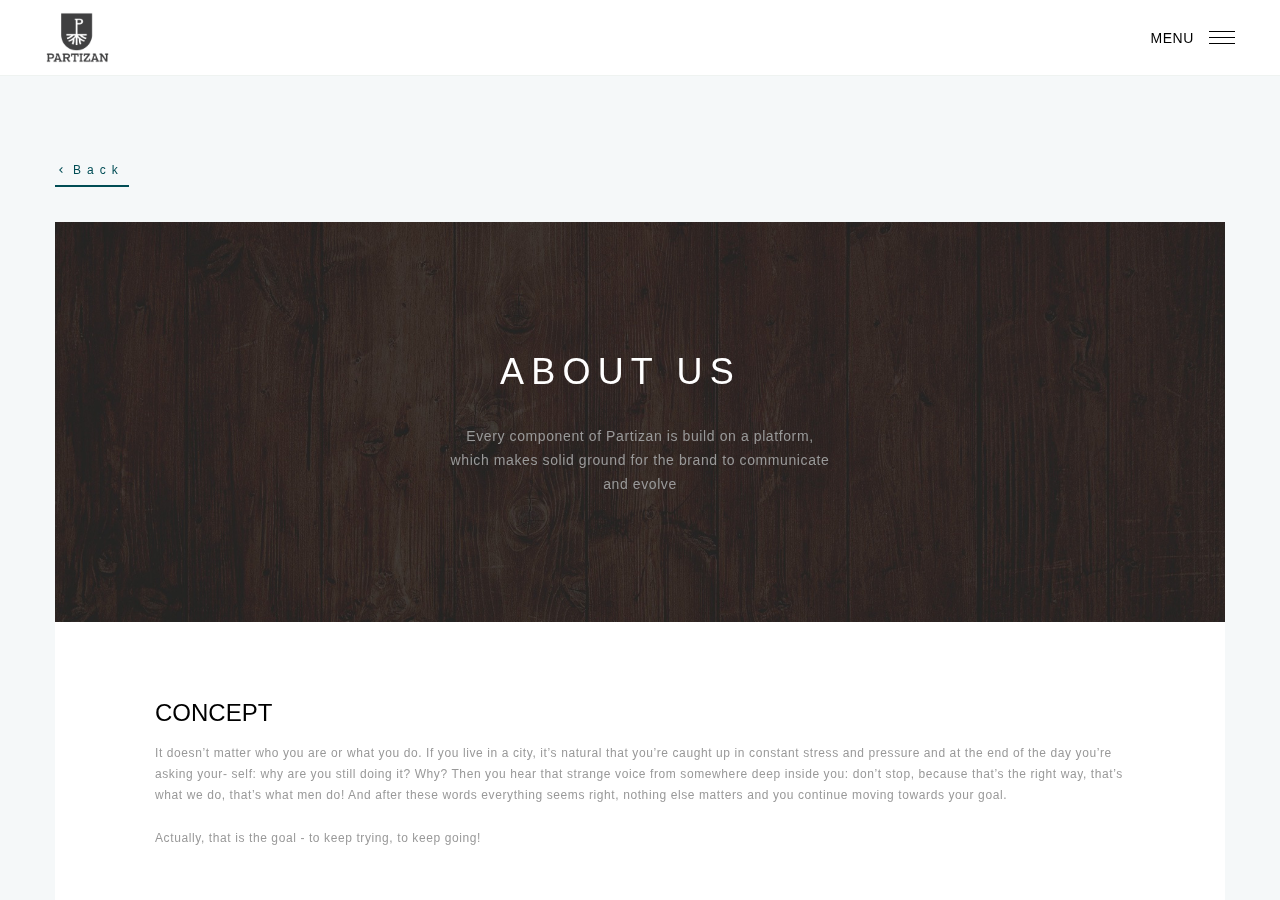
<file: about.html>
<!DOCTYPE html>
<html class="wide wow-animation" lang="en">
  <head>
    <!-- Site Title-->
    <title>Partizan</title>
    <meta name="format-detection" content="telephone=no">
    <meta name="viewport" content="width=device-width, height=device-height, initial-scale=1.0, maximum-scale=1.0, user-scalable=0">
    <meta http-equiv="X-UA-Compatible" content="IE=edge">
    <meta charset="utf-8">
    <link rel="icon" href="images/favicon.ico" type="image/x-icon">
    <link rel="stylesheet" href="css/style.css">
  </head>
  <body>
    <div class="page">
      <main class="page-content" id="perspective">
        <div class="content-wrapper">
          <div class="page-header page-header-perspective">
            <div class="page-header-left"><a class="brand" href="index.html"><img src="images/log.png" alt="" width="75" height="75"/></a></div>
            <div class="page-header-right">
              <div id="perspective-open-menu" data-custom-toggle=".perspective-menu-toggle" data-custom-toggle-hide-on-blur="true"><span class="perspective-menu-text">Menu</span>
                <button class="perspective-menu-toggle"><span></span></button>
              </div>
            </div>
          </div>  
          <div id="wrapper">
            <section class="section-md bg-periglacial-blue">
              <div class="shell"><a class="link link-primary link-return" href="index.html">Back</a>
                <article class="post-single">
                  <div class="post-single-header" style="background-image: url(images/post-single-1-1170x600.jpg);">
                    <div class="range range-sm-center range-md-reverse">
            <div class="cell-sm-10 cell-md-7 cell-lg-6">
              <h2 style="max-width: 90%; color: #fff;" class="resphead">
                about
                us
              </h2>
              <p class="big resp">
                Every component of Partizan is build on a platform, which makes solid ground for the brand to communicate and evolve
                
              </p>
            </div>
            
          </div>
                  </div>
                  <div class="post-single-body">
                    <h3>CONCEPT</h3>
                    <p>It doesn’t matter who you are or what you do. If you live in a city, it’s natural that you’re caught up in constant stress and pressure and at the end of the day you’re asking your- self: why are you still doing it? Why? Then you hear that strange voice from somewhere deep inside you: don’t stop, because that’s the right way, that’s what we do, that’s what men do! And after these words everything seems right, nothing else matters and you continue moving towards your goal.

</p>
                    <p>Actually, that is the goal - to keep trying, to keep going!</p>
                    <h3>PARTIZAN</h3>
                    <p>Partizan is for men who love what they do, who do what they must, and who do it because it’s right. Those kinds of men love the pressure and stress. They are real man, who get out there everyday and face reality. They don’t brag about it, they just take it as a given. But sometimes even they need to here the words: that’s ok; what you are doing is ok; you’re ok.</p>
                     <p>Partizan is a getaway for the community of men, who work on their appearance. It was long lost, but now we found it, and we want to give that heritage to the people who know its worth. It is overgrown with weeds and it’s damaged, but that doesn't matter, because the idea of it never dies.</p>
                  </div>
                </article>
              </div>
            </section>

       <footer class="page-footer page-footer-variant-3" id="contact">
        <div class="shell">
          <div class="range range-50">
            <div class="cell-sm-6 cell-md-4">
              <h3>Pages</h3>
              <div class="divider divider-conch"></div>
              <ul class="footer-navigation row footer-navigation-vertical" style="max-width: 390px;">
                <li class="col-xs-6"><a href="index.html">Home</a></li>
                <li class="col-xs-6"><a href="barbers.html">Barbers</a></li>
                <li class="col-xs-6"><a href="about.html">About</a></li>
                <li class="col-xs-6"><a href="shop.html">Shop</a></li>
                <li class="col-xs-6"><a href="index.html#services">Services</a></li>
                
              </ul>
            </div>
            <div class="cell-sm-6 cell-md-5">
              <h3>Adress</h3>
              <div class="divider divider-conch"></div>
              <div class="text-highlighted-wrap">
               
                      <address>17 Giorgi Akhvlediani St, Tbilisi</address>
                      <h3>Opening Hours</h3>
                      <dl class="box-contacts-terms-list">
                        <dt>Monday – Sunday:</dt>
                        <dd>11am - 9pm</dd>
                        <dt>Contact us:</dt>
                        <dd>595 821 717</dd>
                        
                      </dl>
              </div>
            </div>
            <div class="cell-sm-6 cell-md-3">
              <h3>Follow Us</h3>
              <div class="divider divider-conch"></div>
              <ul class="inline-list inline-list-xs">
                <li><a class="icon icon-xs-outline icon-wild-sand-filled icon-circle fa-facebook" target="_blank" href="https://www.facebook.com/partizanbarbershop"></a></li>
               
                <li><a class="icon icon-xs-outline icon-wild-sand-filled icon-circle fa-linkedin" target="_blank" href="https://www.instagram.com/partizan_barbershop/?hl=en"></a></li>
              </ul>
            </div>
          </div>
        </div>
      </footer>
          </div>
          <div id="perspective-content-overlay"></div>
        </div>
        <!-- RD Navbar-->
        <div class="rd-navbar-wrap">
          <nav class="rd-navbar rd-navbar-default" data-layout="rd-navbar-fixed" data-sm-layout="rd-navbar-fixed" data-sm-device-layout="rd-navbar-fixed" data-md-layout="rd-navbar-sidebar" data-md-device-layout="rd-navbar-fixed" data-lg-device-layout="rd-navbar-fixed" data-lg-layout="rd-navbar-sidebar" data-stick-up-clone="false">
            <div class="rd-navbar-inner">
              <div class="rd-navbar-panel">
                <button class="rd-navbar-toggle" data-rd-navbar-toggle=".rd-navbar-nav-wrap"><span></span></button>
                <div class="rd-navbar-brand"><a class="brand-name" href="index.html"><img src="images/log.png" alt="" width="200" height="36"/></a></div>
              </div>
              <div class="rd-navbar-nav-wrap">
                <div class="rd-navbar-nav-inner">
                  <ul class="rd-navbar-nav">
                    <li><a href="index.html">Home</a>
                    </li>
                    <li><a href="about.html">About</a>
                    </li>

                    <li><a href="index.html#services">Services</a>
                    </li>
                      <li><a href="barbers.html">Barbers</a>
                    </li>
                    <li><a href="shop.html">Shop</a>
                    </li>
                    <li><a href="about.html#contact">Contacts</a>
                      
                    </li>
                  </ul>
                  <div class="rd-navbar-nav-footer">
                    <ul class="inline-list inline-list-md">
                      <li><a class="icon icon-xs-outline icon-wild-sand-filled icon-circle fa-facebook" target="_blank" href="https://www.facebook.com/partizanbarbershop"></a></li>
               
                <li><a class="icon icon-xs-outline icon-wild-sand-filled icon-circle fa-linkedin" target="_blank" href="https://www.instagram.com/partizan_barbershop/?hl=en"></a></li>
                    </ul>
                  </div>
                 <!--  <div class="rd-navbar-secondary"><a class="btn btn-xs btn-circle btn-primary" href="step-1.html">BOOK NOW</a></div> -->
                </div>
              </div>
            </div>
          </nav>
        </div>
      </main>
    </div>
    <div class="snackbars" id="form-output-global"></div>
    <div class="pswp" tabindex="-1" role="dialog" aria-hidden="true">
      <div class="pswp__bg"></div>
      <div class="pswp__scroll-wrap">
        <div class="pswp__container">
          <div class="pswp__item"></div>
          <div class="pswp__item"></div>
          <div class="pswp__item"></div>
        </div>
        <div class="pswp__ui pswp__ui--hidden">
          <div class="pswp__top-bar">
            <div class="pswp__counter"></div>
            <button class="pswp__button pswp__button--close" title="Close (Esc)"></button>
            <button class="pswp__button pswp__button--share" title="Share"></button>
            <button class="pswp__button pswp__button--fs" title="Toggle fullscreen"></button>
            <button class="pswp__button pswp__button--zoom" title="Zoom in/out"></button>
            <div class="pswp__preloader">
              <div class="pswp__preloader__icn">
                <div class="pswp__preloader__cut">
                  <div class="pswp__preloader__donut"></div>
                </div>
              </div>
            </div>
          </div>
          <div class="pswp__share-modal pswp__share-modal--hidden pswp__single-tap">
            <div class="pswp__share-tooltip"></div>
          </div>
          <button class="pswp__button pswp__button--arrow--left" title="Previous (arrow left)"></button>
          <button class="pswp__button pswp__button--arrow--right" title="Next (arrow right)"></button>
          <div class="pswp__caption">
            <div class="pswp__caption__cent"></div>
          </div>
        </div>
      </div>
    </div>
    <script src="js/core.min.js"></script>
    <script src="js/script.js"></script>
  </body>
</html>
</file>
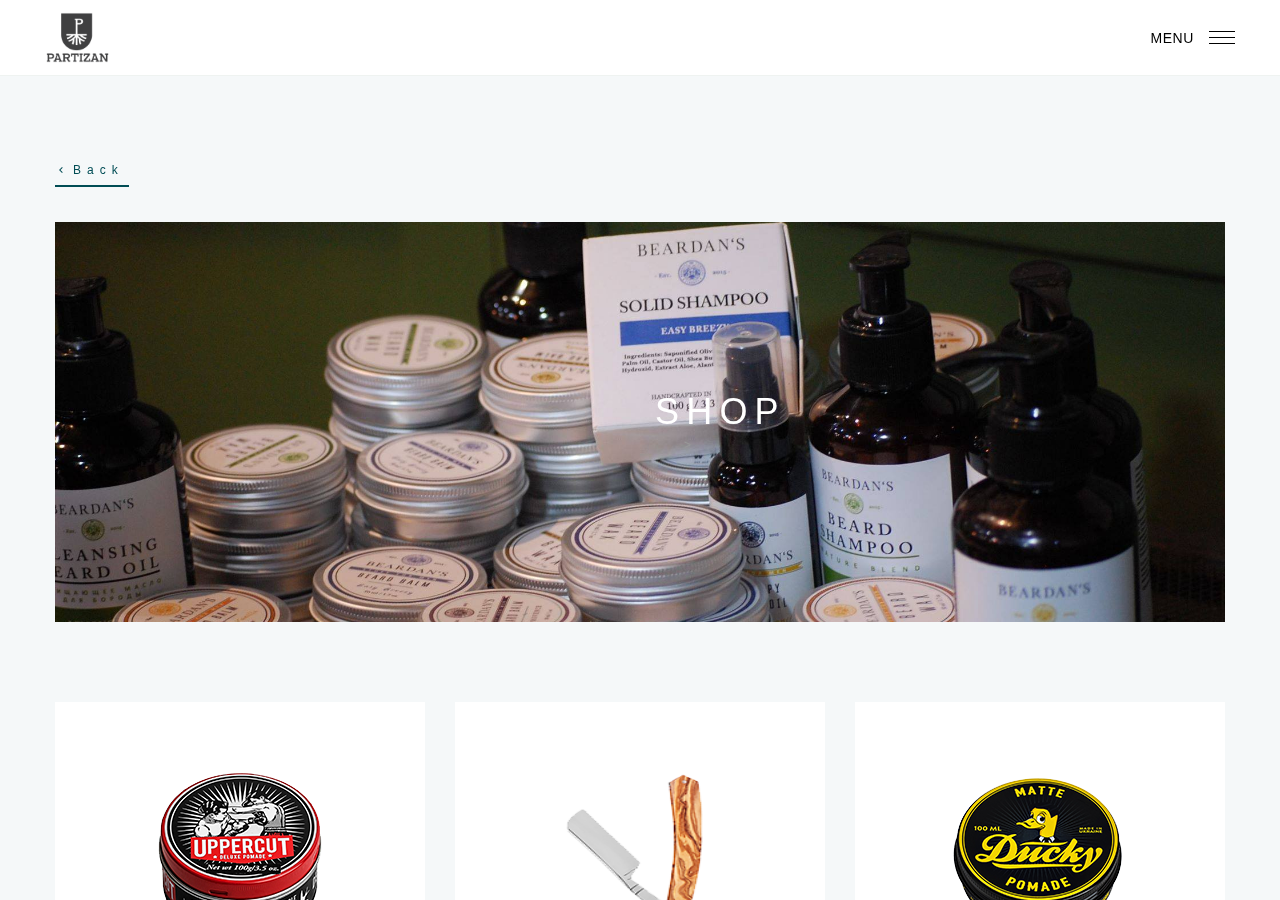
<file: shop.html>
<!DOCTYPE html>
<html class="wide wow-animation" lang="en">
  <head>
    <!-- Site Title-->
    <title>Partizan</title>
    <meta name="format-detection" content="telephone=no">
    <meta name="viewport" content="width=device-width, height=device-height, initial-scale=1.0, maximum-scale=1.0, user-scalable=0">
    <meta http-equiv="X-UA-Compatible" content="IE=edge">
    <meta charset="utf-8">
    <link rel="icon" href="images/favicon.ico" type="image/x-icon">
    <link rel="stylesheet" href="css/style.css">
  </head>
  <body>
    <div class="page">
      <main class="page-content" id="perspective">
        <div class="content-wrapper">
          <div class="page-header page-header-perspective">
            <div class="page-header-left"><a class="brand" href="index.html"><img src="images/log.png" alt="" width="75" height="75"/></a></div>
            <div class="page-header-right">
              <div id="perspective-open-menu" data-custom-toggle=".perspective-menu-toggle" data-custom-toggle-hide-on-blur="true"><span class="perspective-menu-text">Menu</span>
                <button class="perspective-menu-toggle"><span></span></button>
              </div>
            </div>
          </div>
          <div id="wrapper">
                        <section class="section-md bg-periglacial-blue">
              <div class="shell"><a class="link link-primary link-return" href="index.html">Back</a>
                <article class="post-single">
                  <div class="post-single-header" style="background-image: url(images/shop.jpg);">
                    <div class="range range-sm-center range-md-reverse">
            <div class="cell-sm-10 cell-md-7 cell-lg-6">
              <h2 style="max-width: 90%; color: #fff;">
             
          SHOP
              </h2>
            >
            </div>
            <div class="cell-sm-8 cell-md-5 cell-lg-6">
             
            </div>
          </div>
                  </div>
                  
                </article>
              </div>
            </section>
            <section class="section-md bg-periglacial-blue text-center">
              <div class="shell">
                <div class="range range-30">
                  <div class="cell-sm-6 cell-md-4">
                    <article class="product"><a class="product-image" href="single-product.html"><img src="images/product-1-164x168.png" alt="" width="164" height="168"/></a>
                      <p class="product-title"><a href="single-product.html">Uppercut deluxe</a></p>
                      <p class="product-price">$34.99
                      </p><a class="btn-shop" href="cart.html"></a>
                    </article>
                  </div>
                  <div class="cell-sm-6 cell-md-4">
                    <article class="product"><a class="product-image" href="single-product.html"><img src="images/product-2-210x168.png" alt="" width="210" height="168"/></a>
                      <p class="product-title"><a href="single-product.html">Thiers Issard SING-6/8-188-OL</a></p>
                      <p class="product-price">$25.99
                      </p><a class="btn-shop" href="cart.html"></a>
                    </article>
                  </div>
                  <div class="cell-sm-6 cell-md-4">
                    <article class="product"><a class="product-image" href="single-product.html"><img src="images/product-3-175x168.png" alt="" width="175" height="168"/></a>
                      <p class="product-title"><a href="single-product.html">Ducky Matte Pomade</a></p>
                      <p class="product-price">$27.99
                      </p><a class="btn-shop" href="cart.html"></a>
                    </article>
                  </div>
                  <div class="cell-sm-6 cell-md-4">
                    <article class="product"><a class="product-image" href="single-product.html"><img src="images/product-2-210x168.png" alt="" width="210" height="168"/></a>
                      <p class="product-title"><a href="single-product.html">dovo en Vogue 5/8</a></p>
                      <p class="product-price">$32.99
                      </p><a class="btn-shop" href="cart.html"></a>
                    </article>
                  </div>
                  <div class="cell-sm-6 cell-md-4">
                    <article class="product"><a class="product-image" href="single-product.html"><img src="images/product-3-175x168.png" alt="" width="175" height="168"/></a>
                      <p class="product-title"><a href="single-product.html">Ducky Matte premium Pomade</a></p>
                      <p class="product-price">$31.99
                      </p><a class="btn-shop" href="cart.html"></a>
                    </article>
                  </div>
                  <div class="cell-sm-6 cell-md-4">
                    <article class="product"><a class="product-image" href="single-product.html"><img src="images/product-1-164x168.png" alt="" width="164" height="168"/></a>
                      <p class="product-title"><a href="single-product.html">uppercut deluxe extra</a></p>
                      <p class="product-price">$44.99
                      </p><a class="btn-shop" href="cart.html"></a>
                    </article>
                  </div>
                  <div class="cell-sm-6 cell-md-4">
                    <article class="product"><a class="product-image" href="single-product.html"><img src="images/product-1-164x168.png" alt="" width="164" height="168"/></a>
                      <p class="product-title"><a href="single-product.html">Uppercut premium pomade</a></p>
                      <p class="product-price">$36.99
                      </p><a class="btn-shop" href="cart.html"></a>
                    </article>
                  </div>
                  <div class="cell-sm-6 cell-md-4">
                    <article class="product"><a class="product-image" href="single-product.html"><img src="images/product-2-210x168.png" alt="" width="210" height="168"/></a>
                      <p class="product-title"><a href="single-product.html">Timor 5/8</a></p>
                      <p class="product-price">$33.99
                      </p><a class="btn-shop" href="cart.html"></a>
                    </article>
                  </div>
                  <div class="cell-sm-6 cell-md-4">
                    <article class="product"><a class="product-image" href="single-product.html"><img src="images/product-3-175x168.png" alt="" width="175" height="168"/></a>
                      <p class="product-title"><a href="single-product.html">Ducky Matte deluxe Pomade</a></p>
                      <p class="product-price">$36.50
                      </p><a class="btn-shop" href="cart.html"></a>
                    </article>
                  </div>
                </div>
                <ul class="pagination-custom">
                  <li class="disabled"><a href="#"></a></li>
                  <li class="active"><a href="#">1</a></li>
                  <li><a href="#">2</a></li>
                  <li><a href="#">3</a></li>
                  <li class="ellipsis">...</li>
                  <li><a href="#">12</a></li>
                  <li><a href="#"></a></li>
                </ul>
              </div>
            </section>
           <footer class="page-footer page-footer-variant-3" id="contact">
        <div class="shell">
          <div class="range range-50">
            <div class="cell-sm-6 cell-md-4">
              <h3>Pages</h3>
              <div class="divider divider-conch"></div>
              <ul class="footer-navigation row footer-navigation-vertical" style="max-width: 390px;">
                <li class="col-xs-6"><a href="index.html">Home</a></li>
                <li class="col-xs-6"><a href="barbers.html">Barbers</a></li>
                <li class="col-xs-6"><a href="about.html">About</a></li>
                <li class="col-xs-6"><a href="shop.html">Shop</a></li>
                <li class="col-xs-6"><a href="index.html#services">Services</a></li>
                
              </ul>
            </div>
            <div class="cell-sm-6 cell-md-5">
              <h3>Adress</h3>
              <div class="divider divider-conch"></div>
              <div class="text-highlighted-wrap">
               
                      <address>17 Giorgi Akhvlediani St, Tbilisi</address>
                      <h3>Opening Hours</h3>
                      <dl class="box-contacts-terms-list">
                        <dt>Monday – Sunday:</dt>
                        <dd>11am - 9pm</dd>
                        <dt>Contact us:</dt>
                        <dd>595 821 717</dd>
                        
                      </dl>
              </div>
            </div>
            <div class="cell-sm-6 cell-md-3">
              <h3>Follow Us</h3>
              <div class="divider divider-conch"></div>
              <ul class="inline-list inline-list-xs">
                <li><a class="icon icon-xs-outline icon-wild-sand-filled icon-circle fa-facebook" target="_blank" href="https://www.facebook.com/partizanbarbershop"></a></li>
               
                <li><a class="icon icon-xs-outline icon-wild-sand-filled icon-circle fa-linkedin" target="_blank" href="https://www.instagram.com/partizan_barbershop/?hl=en"></a></li>
              </ul>
            </div>
          </div>
        </div>
      </footer>
                   </div>
          <div id="perspective-content-overlay"></div>
        </div>
        <!-- RD Navbar-->
        <div class="rd-navbar-wrap">
          <nav class="rd-navbar rd-navbar-default" data-layout="rd-navbar-fixed" data-sm-layout="rd-navbar-fixed" data-sm-device-layout="rd-navbar-fixed" data-md-layout="rd-navbar-sidebar" data-md-device-layout="rd-navbar-fixed" data-lg-device-layout="rd-navbar-fixed" data-lg-layout="rd-navbar-sidebar" data-stick-up-clone="false">
            <div class="rd-navbar-inner">
              <div class="rd-navbar-panel">
                <button class="rd-navbar-toggle" data-rd-navbar-toggle=".rd-navbar-nav-wrap"><span></span></button>
                <div class="rd-navbar-brand"><a class="brand-name" href="index.html"><img src="images/log.png" alt="" width="200" height="36"/></a></div>
              </div>
              <div class="rd-navbar-nav-wrap">
                <div class="rd-navbar-nav-inner">
                  <ul class="rd-navbar-nav">
                    <li><a href="index.html">Home</a>
                    </li>
                    <li><a href="about.html">About</a>
                    </li>

                    <li><a href="index.html#services">Services</a>
                    </li>
                      <li><a href="barbers.html">Barbers</a>
                    </li>
                    <li><a href="shop.html">Shop</a>
                    </li>
                    <li><a href="about.html#contact">Contacts</a>
                      
                    </li>
                  </ul>
                  <div class="rd-navbar-nav-footer">
                    <ul class="inline-list inline-list-md">
                      <li><a class="icon icon-xs-outline icon-wild-sand-filled icon-circle fa-facebook" target="_blank" href="https://www.facebook.com/partizanbarbershop"></a></li>
               
                <li><a class="icon icon-xs-outline icon-wild-sand-filled icon-circle fa-linkedin" target="_blank" href="https://www.instagram.com/partizan_barbershop/?hl=en"></a></li>
                    </ul>
                  </div>
                 <!--  <div class="rd-navbar-secondary"><a class="btn btn-xs btn-circle btn-primary" href="step-1.html">BOOK NOW</a></div> -->
                </div>
              </div>
            </div>
          </nav>
        </div>
      </main>
    </div>
    <div class="snackbars" id="form-output-global"></div>
    <div class="pswp" tabindex="-1" role="dialog" aria-hidden="true">
      <div class="pswp__bg"></div>
      <div class="pswp__scroll-wrap">
        <div class="pswp__container">
          <div class="pswp__item"></div>
          <div class="pswp__item"></div>
          <div class="pswp__item"></div>
        </div>
        <div class="pswp__ui pswp__ui--hidden">
          <div class="pswp__top-bar">
            <div class="pswp__counter"></div>
            <button class="pswp__button pswp__button--close" title="Close (Esc)"></button>
            <button class="pswp__button pswp__button--share" title="Share"></button>
            <button class="pswp__button pswp__button--fs" title="Toggle fullscreen"></button>
            <button class="pswp__button pswp__button--zoom" title="Zoom in/out"></button>
            <div class="pswp__preloader">
              <div class="pswp__preloader__icn">
                <div class="pswp__preloader__cut">
                  <div class="pswp__preloader__donut"></div>
                </div>
              </div>
            </div>
          </div>
          <div class="pswp__share-modal pswp__share-modal--hidden pswp__single-tap">
            <div class="pswp__share-tooltip"></div>
          </div>
          <button class="pswp__button pswp__button--arrow--left" title="Previous (arrow left)"></button>
          <button class="pswp__button pswp__button--arrow--right" title="Next (arrow right)"></button>
          <div class="pswp__caption">
            <div class="pswp__caption__cent"></div>
          </div>
        </div>
      </div>
    </div>
    <script src="js/core.min.js"></script>
    <script src="js/script.js"></script>
  </body>
</html>
</file>
